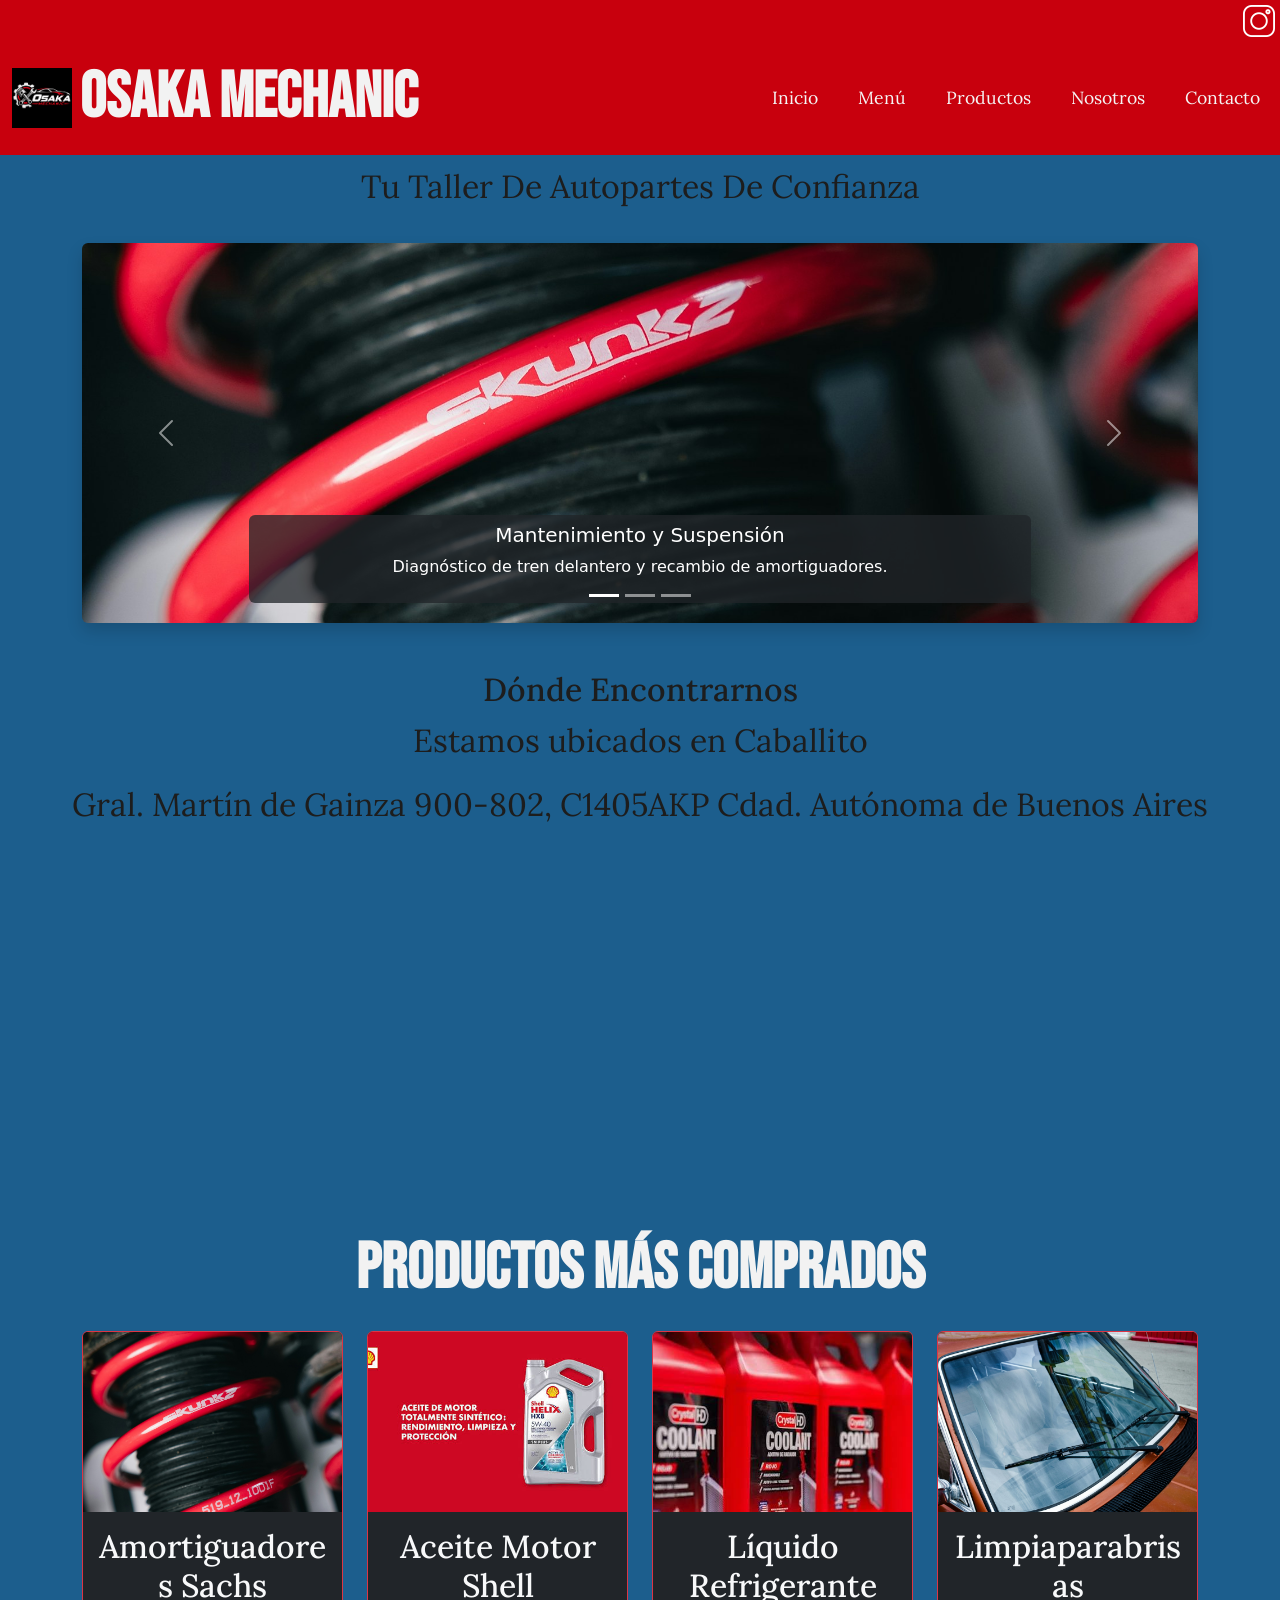
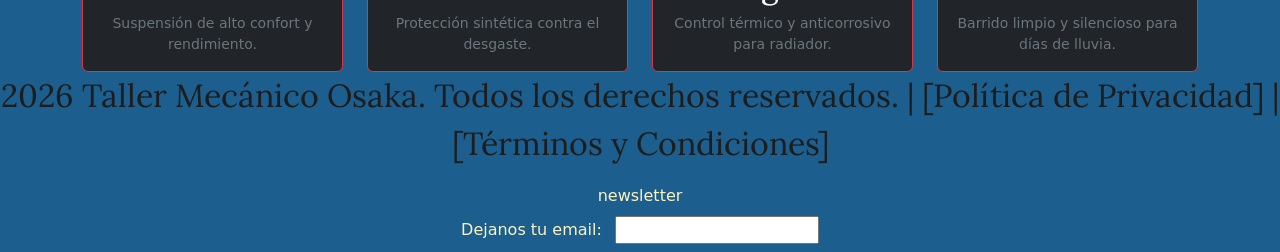
<file: index.html>
<!DOCTYPE html>
<html lang="es">
<head>
    <meta charset="UTF-8">
    <meta name="viewport" content="width=device-width, initial-scale=1.0">
    <meta name="description" content="Taller mecánico Osaka: mantenimiento, diagnóstico y reparación integral. Encontrá repuestos, aceites y herramientas automotrices al mejor precio.">
    <link rel="preconnect" href="https://fonts.googleapis.com">
    <link rel="preconnect" href="https://fonts.gstatic.com" crossorigin>
    <link href="https://fonts.googleapis.com/css2?family=Bebas+Neue&family=Lora:ital,wght@0,400..700;1,400..700&display=swap" rel="stylesheet">
    <link rel="shortcut icon" href="./assets/japon.png" type="image/x-icon">
    <link href="https://cdn.jsdelivr.net/npm/bootstrap@5.3.3/dist/css/bootstrap.min.css" rel="stylesheet" integrity="sha384-QWTKZyjpPEjISv5WaRU9OFeRpok6YctnYmDr5pNlyT2bRjXh0JMhjY6hW+ALEwIH" crossorigin="anonymous">
    <link rel="stylesheet" href="./styles/styles.css">
    <title>Taller Mecánico Osaka | Inicio</title>
</head>
<body class="body">
    <div class="fondorojo centradoinstagram">
        <a href="https://www.instagram.com/osakaracingparts/?hl=es" target="_blank" rel="noopener noreferrer" aria-label="Seguinos en Instagram Osaka Racing Parts">
            <img src="./assets/instagram.png" alt="Logo de Instagram Osaka Racing Parts">
        </a>
    </div>
    <header class="header1">
        <nav class="navbar navbar-expand-lg navbar-dark w-100">
            <div class="container-fluid">
                <a class="navbar-brand d-flex align-items-center gap-2" href="#">
                    <img src="./assets/logo.png" alt="Logo oficial de Osaka Mechanic">
                    <h1 class="fondorojo styleandcolorandtypographimain m-0">Osaka Mechanic</h1>
                </a>
                <button 
                    class="navbar-toggler" 
                    type="button" 
                    data-bs-toggle="collapse" 
                    data-bs-target="#menuOsaka" 
                    aria-controls="menuOsaka" 
                    aria-expanded="false" 
                    aria-label="Abrir navegación">
                    <span class="navbar-toggler-icon"></span>
                </button>
                <div class="collapse navbar-collapse" id="menuOsaka">
                    <ul class="navbar-nav ms-auto mb-2 mb-lg-0 ulconf">
                        <li class="nav-item">
                            <a href="#" class="nav-link liconfig active" aria-current="page">Inicio</a>
                        </li>
                        <li class="nav-item">
                            <a href="./pages/menu.html" class="nav-link liconfig">Menú</a>
                        </li>
                        <li class="nav-item">
                            <a href="./pages/productos.html" class="nav-link liconfig">Productos</a>
                        </li>
                        <li class="nav-item">
                            <a href="./pages/nosotros.html" class="nav-link liconfig">Nosotros</a>
                        </li>
                        <li class="nav-item">
                            <a href="./pages/contactos.html" class="nav-link liconfig">Contacto</a>
                        </li>
                    </ul>
                </div>
            </div>
        </nav>
    </header>
    <p class="stylenavp text-center py-2">Tu Taller De Autopartes De Confianza</p> 
    <main>
        <section class="container my-4">
            <div id="carruselPromociones" class="carousel slide" data-bs-ride="carousel">
                <div class="carousel-indicators">
                    <button type="button" data-bs-target="#carruselPromociones" data-bs-slide-to="0" class="active" aria-current="true" aria-label="Slide 1"></button>
                    <button type="button" data-bs-target="#carruselPromociones" data-bs-slide-to="1" aria-label="Slide 2"></button>
                    <button type="button" data-bs-target="#carruselPromociones" data-bs-slide-to="2" aria-label="Slide 3"></button>
                </div>
                <div class="carousel-inner rounded shadow">
                    <div class="carousel-item active">
                        <img src="./assets/amortiguador.jpg" class="d-block w-100 carrusel-img" alt="Servicio de suspensión y amortiguadores">
                        <div class="carousel-caption d-none d-md-block bg-dark bg-opacity-75 rounded p-2">
                            <h5>Mantenimiento y Suspensión</h5>
                            <p>Diagnóstico de tren delantero y recambio de amortiguadores.</p>
                        </div>
                    </div>
                    <div class="carousel-item">
                        <img src="./assets/aceite.jpg" class="d-block w-100 carrusel-img" alt="Lubricantes y aceites de motor">
                        <div class="carousel-caption d-none d-md-block bg-dark bg-opacity-75 rounded p-2">
                            <h5>Cambio de Aceite y Filtros</h5>
                            <p>Lubricantes sintéticos de primera línea para el cuidado de tu motor.</p>
                        </div>
                    </div>
                    <div class="carousel-item">
                        <img src="./assets/refrigerante.jpg" class="d-block w-100 carrusel-img" alt="Revisión de sistema de refrigeración">
                        <div class="carousel-caption d-none d-md-block bg-dark bg-opacity-75 rounded p-2">
                            <h5>Refrigeración Integral</h5>
                            <p>Fluidos y termostatos para mantener la temperatura ideal del motor.</p>
                        </div>
                    </div>
                </div>
                <button class="carousel-control-prev" type="button" data-bs-target="#carruselPromociones" data-bs-slide="prev">
                    <span class="carousel-control-prev-icon" aria-hidden="true"></span>
                    <span class="visually-hidden">Anterior</span>
                </button>
                <button class="carousel-control-next" type="button" data-bs-target="#carruselPromociones" data-bs-slide="next">
                    <span class="carousel-control-next-icon" aria-hidden="true"></span>
                    <span class="visually-hidden">Siguiente</span>
                </button>
            </div>
        </section>
        <section class="my-5 text-center">
            <h2 class="stylenavp">Dónde Encontrarnos</h2>
            <p class="stylenavp">Estamos ubicados en Caballito</p>
            <p class="stylenavp">Gral. Martín de Gainza 900-802, C1405AKP Cdad. Autónoma de Buenos Aires</p>
            <div class="ratio ratio-16x9 mx-auto my-3 iframesize-container">
                <iframe src="https://www.google.com/maps/embed?pb=!1m18!1m12!1m3!1d3283.8967916960767!2d-58.448493123497475!3d-34.60677565765955!2m3!1f0!2f0!3f0!3m2!1i1024!2i768!4f13.1!3m3!1m2!1s0x95bcca126f536767%3A0xb35ec963e6e872c5!2sGral.%20Mart%C3%ADn%20de%20Gainza%20802%2C%20C1405AKP%20Cdad.%20Aut%C3%B3noma%20de%20Buenos%20Aires!5e0!3m2!1ses!2sar!4v1758064432130!5m2!1ses!2sar" allowfullscreen="" loading="lazy" referrerpolicy="no-referrer-when-downgrade" title="Mapa de ubicación de Osaka Mechanic"></iframe>
            </div>
        </section>
            <div class="container">
                <h2 class="styleandcolorandtypographimain text-center mb-4">Productos Más Comprados</h2>
                <div class="row row-cols-1 row-cols-sm-2 row-cols-lg-4 g-4 justify-content-center">
                    <div class="col">
                        <article class="card h-100 bg-dark text-light border-danger">
                            <img src="./assets/amortiguador.jpg" class="card-img-top imagen-producto-card" alt="Juego de amortiguadores delanteros marca Sachs">
                            <div class="card-body d-flex flex-column justify-content-between text-center">
                                <h3 class="h5 card-title stylenavp text-light">Amortiguadores Sachs</h3>
                                <p class="card-text text-secondary small">Suspensión de alto confort y rendimiento.</p>
                            </div>
                        </article>
                    </div>
                    <div class="col">
                        <article class="card h-100 bg-dark text-light border-danger">
                            <img src="./assets/aceite.jpg" class="card-img-top imagen-producto-card" alt="Aceite lubricante para motor Shell Helix">
                            <div class="card-body d-flex flex-column justify-content-between text-center">
                                <h3 class="h5 card-title stylenavp text-light">Aceite Motor Shell</h3>
                                <p class="card-text text-secondary small">Protección sintética contra el desgaste.</p>
                            </div>
                        </article>
                    </div>
                    <div class="col">
                        <article class="card h-100 bg-dark text-light border-danger">
                            <img src="./assets/refrigerante.jpg" class="card-img-top imagen-producto-card" alt="Líquido refrigerante y anticongelante para radiador">
                            <div class="card-body d-flex flex-column justify-content-between text-center">
                                <h3 class="h5 card-title stylenavp text-light">Líquido Refrigerante</h3>
                                <p class="card-text text-secondary small">Control térmico y anticorrosivo para radiador.</p>
                            </div>
                        </article>
                    </div>
                    <div class="col">
                        <article class="card h-100 bg-dark text-light border-danger">
                            <img src="./assets/limpia parabrisa.jpg" class="card-img-top imagen-producto-card" alt="Escobillas limpiaparabrisas universales">
                            <div class="card-body d-flex flex-column justify-content-between text-center">
                                <h3 class="h5 card-title stylenavp text-light">Limpiaparabrisas</h3>
                                <p class="card-text text-secondary small">Barrido limpio y silencioso para días de lluvia.</p>
                            </div>
                        </article>
                    </div>
                </div>
            </div>
        </section>
    </main>
    <footer>  
        <p class="stylenavp">2026 Taller Mecánico Osaka. Todos los derechos reservados. | [Política de Privacidad] | [Términos y Condiciones]</p>
        <div class="stylenewslater text-center">newsletter</div>
        <form action="" class="text-center my-2">
            <label for="emailnewsletter" class="stylenewslater me-2">Dejanos tu email:</label>
            <input type="email" name="email" id="emailnewsletter">
        </form>
    </footer>
    <script src="https://cdn.jsdelivr.net/npm/bootstrap@5.3.3/dist/js/bootstrap.bundle.min.js" integrity="sha384-YvpcrYf0tY3lHB60NNkmXc5s9fDVZLESaAA55NDzOxhy9GkcIdslK1eN7N6jIeHz" crossorigin="anonymous"></script>
</body>
</html>
</file>
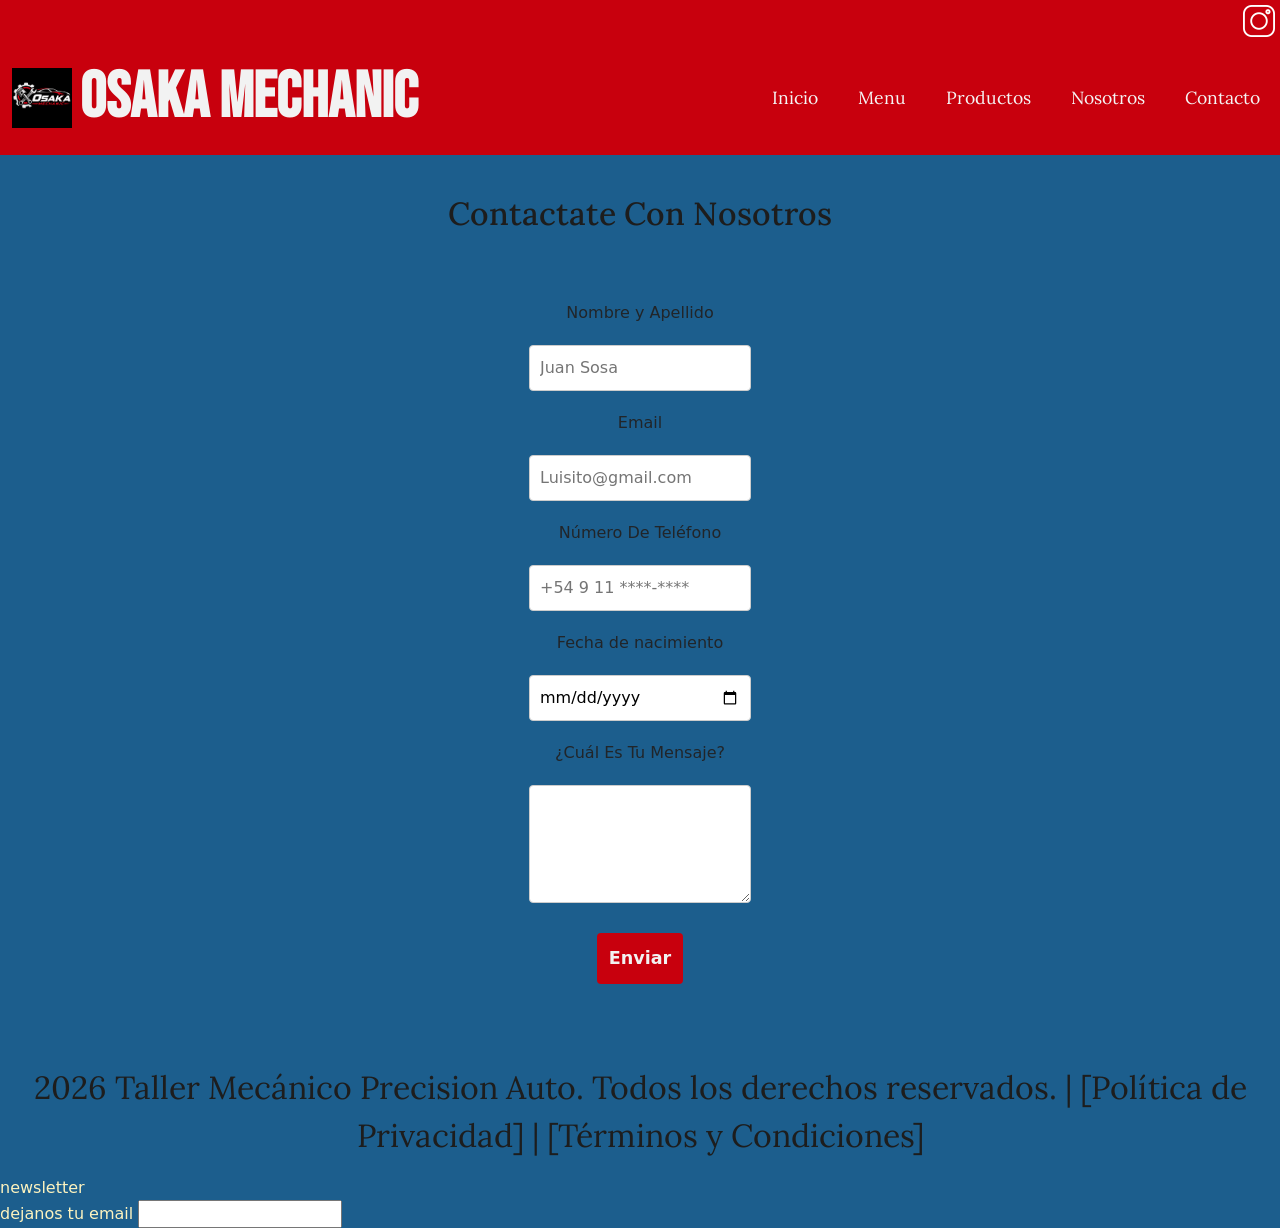
<file: pages/conctactos.html>
<!DOCTYPE html>
<html lang="es">
<head>
    <meta charset="UTF-8">
    <meta name="viewport" content="width=device-width, initial-scale=1.0">
    <link rel="preconnect" href="https://fonts.googleapis.com">
<link rel="preconnect" href="https://fonts.gstatic.com" crossorigin>
<link href="https://fonts.googleapis.com/css2?family=Bebas+Neue&display=swap" rel="stylesheet">
<link rel="preconnect" href="https://fonts.googleapis.com">
<link rel="preconnect" href="https://fonts.gstatic.com" crossorigin>
<link href="https://fonts.googleapis.com/css2?family=Bebas+Neue&family=Lora:ital,wght@0,400..700;1,400..700&display=swap" rel="stylesheet">
<link rel="shortcut icon" href="../assets/japon.png" type="image/x-icon">
<link href="https://cdn.jsdelivr.net/npm/bootstrap@5.3.8/dist/css/bootstrap.min.css" rel="stylesheet" integrity="sha384-sRIl4kxILFvY47J16cr9ZwB07vP4J8+LH7qKQnuqkuIAvNWLzeN8tE5YBujZqJLB" crossorigin="anonymous">
    <link rel="stylesheet" href="../styles/styles.css">
    <title>Taller_Mecanico_Osaka | contacto</title>
</head>
<body class="body">

        <div class="fondorojo centradoinstagram">
            <a href="https://www.instagram.com/osakaracingparts/?hl=es" target="_blank"><img src="../assets/instagram.png" alt="logo de instagram"></a>
        </div>

    <header class="header1">
  <nav class="navbar navbar-expand-lg navbar-dark w-100">
    <div class="container-fluid">
      <a class="navbar-brand d-flex align-items-center gap-2" href="#">
        <img src="../assets/logo.png" alt="Logo de Osaka Mechanic">
        <h1 class="fondorojo styleandcolorandtypographimain m-0">Osaka Mechanic</h1>
      </a>
      <button 
        class="navbar-toggler" 
        type="button" 
        data-bs-toggle="collapse" 
        data-bs-target="#menuOsaka" 
        aria-controls="menuOsaka" 
        aria-expanded="false" 
        aria-label="Abrir navegacion">
        <span class="navbar-toggler-icon"></span>
      </button>
      <div class="collapse navbar-collapse" id="menuOsaka">
        <ul class="navbar-nav ms-auto mb-2 mb-lg-0 ulconf">
          <li class="nav-item">
            <a href="../index.html" class="nav-link liconfig">Inicio</a>
          </li>
          <li class="nav-item">
            <a href="./menu.html" class="nav-link liconfig">Menu</a>
          </li>
          <li class="nav-item">
            <a href="./productos.html" class="nav-link liconfig">Productos</a>
          </li>
          <li class="nav-item">
            <a href="./nosotros.html" class="nav-link liconfig">Nosotros</a>
          </li>
          <li class="nav-item">
            <a href="./conctactos.html" class="nav-link liconfig">Contacto</a>
          </li>
        </ul>
        </div>
        </div>
        </nav>
        </header>
    <main>
    <section class="contacto-seccion">
        <h2 class="stylenavp">Contactate Con Nosotros</h2>

        <form action="" class="formulario-contacto">
            <label for="nombre" class="contactos">Nombre y Apellido</label>
            <input type="text" id="nombre" placeholder="Juan Sosa" class="campo-input">
            <label for="email" class="contactos">Email</label>
            <input type="email" id="email" placeholder="Luisito@gmail.com" class="campo-input">
            <label for="telefono" class="contactos">Número De Teléfono</label>
            <input type="tel" id="telefono" placeholder="+54 9 11 ****-****" class="campo-input">
            <label for="fecha" class="contactos">Fecha de nacimiento</label>
            <input type="date" id="fecha" class="campo-input">
            <label for="mensaje" class="contactos">¿Cuál Es Tu Mensaje?</label>
            <textarea id="mensaje" rows="4" class="campo-input"></textarea>
            <input type="submit" value="Enviar" class="boton-enviar">
        </form>
    </section>
</main>
    <footer>  
        <p class="stylenavp">2026 Taller Mecánico Precision Auto. Todos los derechos reservados. | [Política de Privacidad] | [Términos y Condiciones]</p>
        <div class="stylenewslater">newsletter</div>
        <form action="">
            <label for="emailnewsletter" class="stylenewslater">dejanos tu email</label>
            <input type="email" name="" id="emailnewsletter">
            </form>
    </footer>
    <script src="https://cdn.jsdelivr.net/npm/bootstrap@5.3.8/dist/js/bootstrap.bundle.min.js" integrity="sha384-FKyoEForCGlyvwx9Hj09JcYn3nv7wiPVlz7YYwJrWVcXK/BmnVDxM+D2scQbITxI" crossorigin="anonymous"></script>
</body>
</html>
</file>
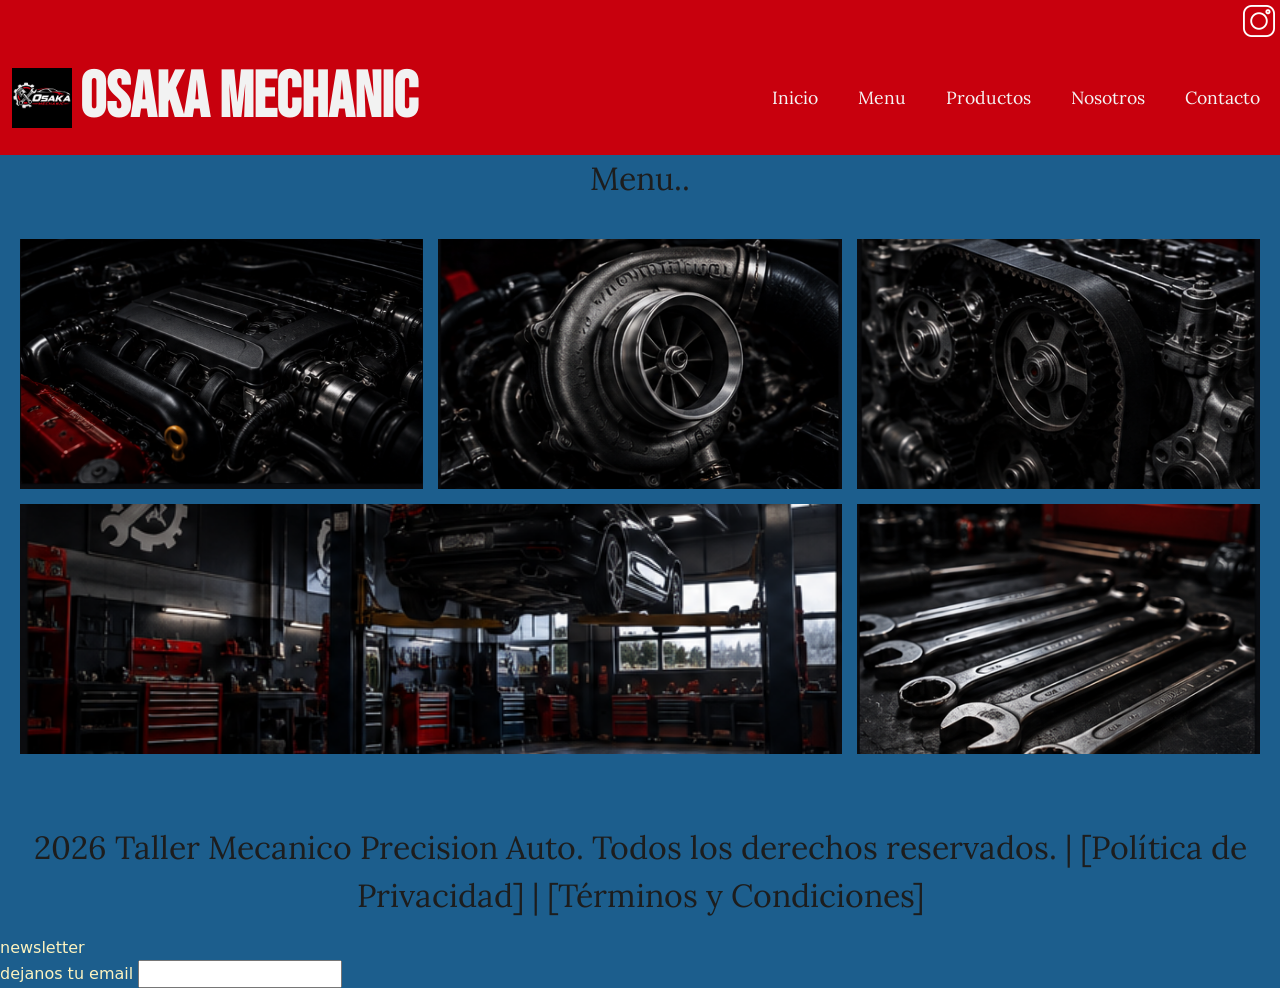
<file: pages/menu.html>
<!DOCTYPE html>
<html lang="es">
<head>
    <meta charset="UTF-8">
    <meta name="viewport" content="width=device-width, initial-scale=1.0">
    <link rel="preconnect" href="https://fonts.googleapis.com">
<link rel="preconnect" href="https://fonts.gstatic.com" crossorigin>
<link href="https://fonts.googleapis.com/css2?family=Bebas+Neue&display=swap" rel="stylesheet">
<link rel="preconnect" href="https://fonts.googleapis.com">
<link rel="preconnect" href="https://fonts.gstatic.com" crossorigin>
<link href="https://fonts.googleapis.com/css2?family=Bebas+Neue&family=Lora:ital,wght@0,400..700;1,400..700&display=swap" rel="stylesheet">
<link rel="shortcut icon" href="../assets/japon.png" type="image/x-icon">
<link href="https://cdn.jsdelivr.net/npm/bootstrap@5.3.8/dist/css/bootstrap.min.css" rel="stylesheet" integrity="sha384-sRIl4kxILFvY47J16cr9ZwB07vP4J8+LH7qKQnuqkuIAvNWLzeN8tE5YBujZqJLB" crossorigin="anonymous">
    <link rel="stylesheet" href="../styles/styles.css">
    <title>Taller_Mecanico_Osaka | Menu</title>
</head>
<body class="body">

        <div class="fondorojo centradoinstagram">
            <a href="https://www.instagram.com/osakaracingparts/?hl=es" target="_blank"><img src="../assets/instagram.png" alt="logo de instagram"></a>
        </div>

    <header class="header1">
  <nav class="navbar navbar-expand-lg navbar-dark w-100">
    <div class="container-fluid">
      <a class="navbar-brand d-flex align-items-center gap-2" href="#">
        <img src="../assets/logo.png" alt="Logo de Osaka Mechanic">
        <h1 class="fondorojo styleandcolorandtypographimain m-0">Osaka Mechanic</h1>
      </a>
      <button 
        class="navbar-toggler" 
        type="button" 
        data-bs-toggle="collapse" 
        data-bs-target="#menuOsaka" 
        aria-controls="menuOsaka" 
        aria-expanded="false" 
        aria-label="Abrir navegación"
      >
        <span class="navbar-toggler-icon"></span>
      </button>
      <div class="collapse navbar-collapse" id="menuOsaka">
        <ul class="navbar-nav ms-auto mb-2 mb-lg-0 ulconf">
          <li class="nav-item">
            <a href="../index.html" class="nav-link liconfig">Inicio</a>
          </li>
          <li class="nav-item">
            <a href="./menu.html" class="nav-link liconfig">Menu</a>
          </li>
          <li class="nav-item">
            <a href="./productos.html" class="nav-link liconfig">Productos</a>
          </li>
          <li class="nav-item">
            <a href="./nosotros.html" class="nav-link liconfig">Nosotros</a>
          </li>
          <li class="nav-item">
            <a href="./conctactos.html" class="nav-link liconfig">Contacto</a>
          </li>
        </ul>
      </div>
    </div>
  </nav>
</header>
    <main>

        <p class="centradoytipografias">Menu..</p>
        
        <div class="contenedor">
            <div class="item item-uno"></div>
            <div class="item item-dos"></div>
            <div class="item item-tres"></div>
            <div class="item item-cuatro"></div>
            <div class="item item-cinco"></div>
        </div>
    </main>
    <footer>  
    <p class="stylenavp">2026 Taller Mecanico Precision Auto. Todos los derechos reservados. | [Política de Privacidad] | [Términos y Condiciones]</p>
    <div class="stylenewslater">newsletter</div>
        <form action="">
            <label for="emailnewsletter" class="stylenewslater">dejanos tu email</label>
            <input type="email" name="" id="emailnewsletter">
        </form>
    </footer>
    <script src="https://cdn.jsdelivr.net/npm/bootstrap@5.3.8/dist/js/bootstrap.bundle.min.js" integrity="sha384-FKyoEForCGlyvwx9Hj09JcYn3nv7wiPVlz7YYwJrWVcXK/BmnVDxM+D2scQbITxI" crossorigin="anonymous"></script>
</body>
</html>
</file>
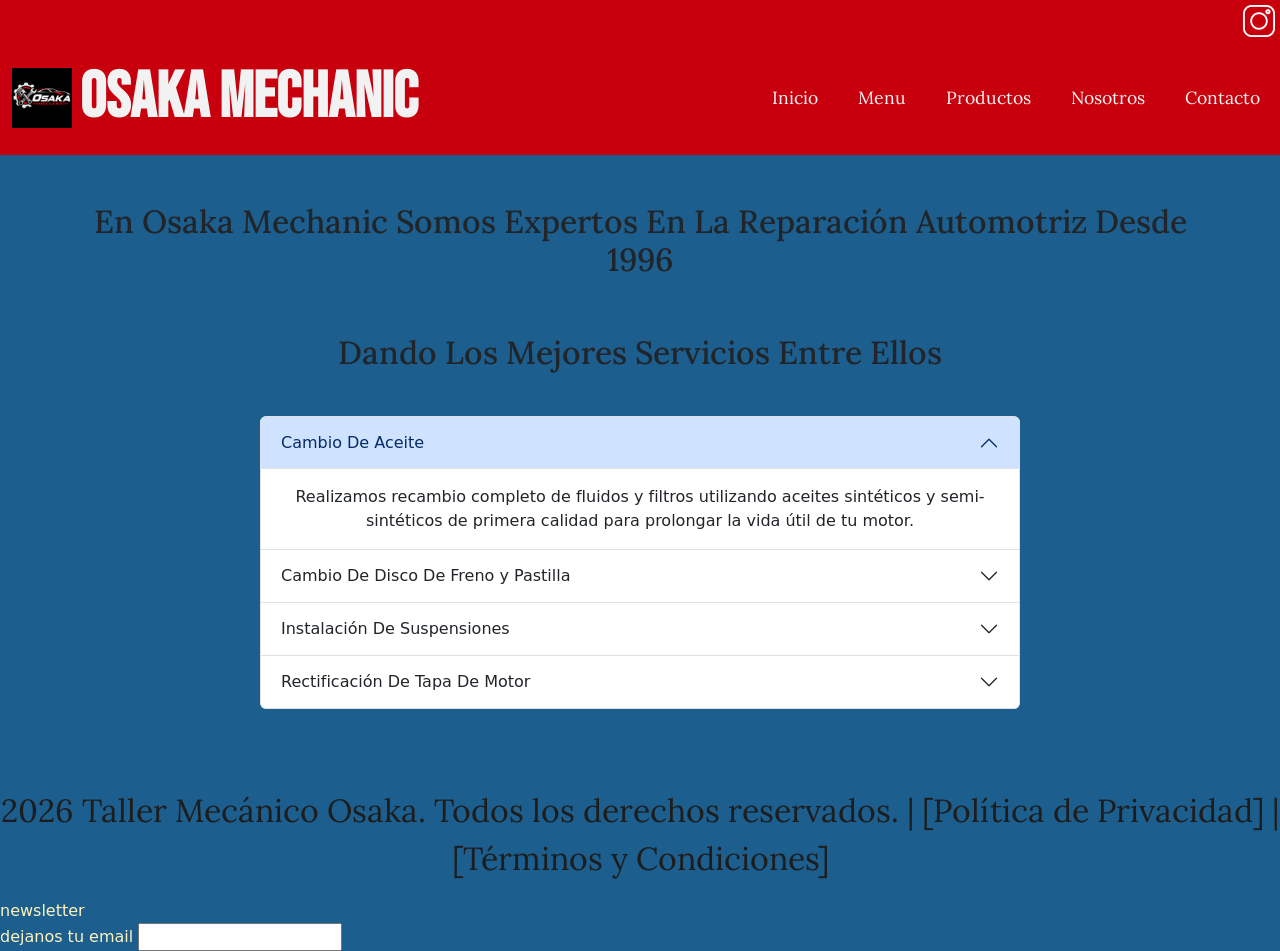
<file: pages/nosotros.html>
<!DOCTYPE html>
<html lang="es">
<head>
    <meta charset="UTF-8">
    <meta name="viewport" content="width=device-width, initial-scale=1.0">
    <link rel="preconnect" href="https://fonts.googleapis.com">
    <link rel="preconnect" href="https://fonts.gstatic.com" crossorigin>
    <link href="https://fonts.googleapis.com/css2?family=Bebas+Neue&family=Lora:ital,wght@0,400..700;1,400..700&display=swap" rel="stylesheet">
    <link rel="shortcut icon" href="../assets/japon.png" type="image/x-icon">
    <link href="https://cdn.jsdelivr.net/npm/bootstrap@5.3.8/dist/css/bootstrap.min.css" rel="stylesheet" integrity="sha384-sRIl4kxILFvY47J16cr9ZwB07vP4J8+LH7qKQnuqkuIAvNWLzeN8tE5YBujZqJLB" crossorigin="anonymous">
    <link rel="stylesheet" href="../styles/styles.css">
    <title>Taller Mecánico Osaka | Nosotros</title>
</head>
<body class="body">
    <div class="fondorojo centradoinstagram">
        <a href="https://www.instagram.com/osakaracingparts/?hl=es" target="_blank" rel="noopener noreferrer" aria-label="Seguinos en Instagram Osaka Racing Parts">
            <img src="../assets/instagram.png" alt="Acceso al perfil de Instagram de Osaka Racing Parts">
        </a>
    </div>
    <header class="header1">
        <nav class="navbar navbar-expand-lg navbar-dark w-100">
            <div class="container-fluid">
                <a class="navbar-brand d-flex align-items-center gap-2" href="#">
                    <img src="../assets/logo.png" alt="Logo oficial de Osaka Mechanic">
                    <h1 class="fondorojo styleandcolorandtypographimain m-0">Osaka Mechanic</h1>
                </a>
                <button 
                    class="navbar-toggler" 
                    type="button" 
                    data-bs-toggle="collapse" 
                    data-bs-target="#menuOsaka" 
                    aria-controls="menuOsaka" 
                    aria-expanded="false" 
                    aria-label="Abrir navegacion">
                    <span class="navbar-toggler-icon"></span>
                </button>
                <div class="collapse navbar-collapse" id="menuOsaka">
                    <ul class="navbar-nav ms-auto mb-2 mb-lg-0 ulconf">
                        <li class="nav-item">
                            <a href="../index.html" class="nav-link liconfig">Inicio</a>
                        </li>
                        <li class="nav-item">
                            <a href="./menu.html" class="nav-link liconfig">Menu</a>
                        </li>
                        <li class="nav-item">
                            <a href="./productos.html" class="nav-link liconfig">Productos</a>
                        </li>
                        <li class="nav-item">
                            <a href="./nosotros.html" class="nav-link liconfig active" aria-current="page">Nosotros</a>
                        </li>
                        <li class="nav-item">
                            <a href="./contactos.html" class="nav-link liconfig">Contacto</a>
                        </li>
                    </ul>
                </div>
            </div>
        </nav>
    </header>
    <main class="container my-5">
        <h2 class="tipografiayescala text-center mb-4">En Osaka Mechanic Somos Expertos En La Reparación Automotriz Desde 1996</h2>
        <!-- Componente interactivo de Bootstrap: Accordion -->
        <section class="servicios-seccion mx-auto" style="max-width: 800px;">
            <h3 class="tipografiayescala text-center mb-4">Dando Los Mejores Servicios Entre Ellos</h3>
            <div class="accordion w-100" id="accordionServicios">
                <!-- Servicio 1 -->
                <div class="accordion-item">
                    <h4 class="accordion-header" id="headingUno">
                        <button class="accordion-button" type="button" data-bs-toggle="collapse" data-bs-target="#collapseUno" aria-expanded="true" aria-controls="collapseUno">
                            Cambio De Aceite
                        </button>
                    </h4>
                    <div id="collapseUno" class="accordion-collapse collapse show" aria-labelledby="headingUno" data-bs-parent="#accordionServicios">
                        <div class="accordion-body">
                            Realizamos recambio completo de fluidos y filtros utilizando aceites sintéticos y semi-sintéticos de primera calidad para prolongar la vida útil de tu motor.
                        </div>
                    </div>
                </div>
                <!-- Servicio 2 -->
                <div class="accordion-item">
                    <h4 class="accordion-header" id="headingDos">
                        <button class="accordion-button collapsed" type="button" data-bs-toggle="collapse" data-bs-target="#collapseDos" aria-expanded="false" aria-controls="collapseDos">
                            Cambio De Disco De Freno y Pastilla
                        </button>
                    </h4>
                    <div id="collapseDos" class="accordion-collapse collapse" aria-labelledby="headingDos" data-bs-parent="#accordionServicios">
                        <div class="accordion-body">
                            Inspección del sistema de frenado, rectificación de discos y colocación de pastillas de alto rendimiento para garantizar un frenado seguro.
                        </div>
                    </div>
                </div>
                <!-- Servicio 3 -->
                <div class="accordion-item">
                    <h4 class="accordion-header" id="headingTres">
                        <button class="accordion-button collapsed" type="button" data-bs-toggle="collapse" data-bs-target="#collapseTres" aria-expanded="false" aria-controls="collapseTres">
                            Instalación De Suspensiones
                        </button>
                    </h4>
                    <div id="collapseTres" class="accordion-collapse collapse" aria-labelledby="headingTres" data-bs-parent="#accordionServicios">
                        <div class="accordion-body">
                            Diagnóstico y recambio de amortiguadores, espirales y bujes, brindando mayor confort de marcha y estabilidad en ruta.
                        </div>
                    </div>
                </div>
                <!-- Servicio 4 -->
                <div class="accordion-item">
                    <h4 class="accordion-header" id="headingCuatro">
                        <button class="accordion-button collapsed" type="button" data-bs-toggle="collapse" data-bs-target="#collapseCuatro" aria-expanded="false" aria-controls="collapseCuatro">
                            Rectificación De Tapa De Motor
                        </button>
                    </h4>
                    <div id="collapseCuatro" class="accordion-collapse collapse" aria-labelledby="headingCuatro" data-bs-parent="#accordionServicios">
                        <div class="accordion-body">
                            Trabajo de precisión mecánica para motores recalentados o con pérdida de compresión, asegurando un sellado óptimo.
                        </div>
                    </div>
                </div>
            </div>
        </section>
    </main>
    <footer>  
        <p class="stylenavp">2026 Taller Mecánico Osaka. Todos los derechos reservados. | [Política de Privacidad] | [Términos y Condiciones]</p>
        <div class="stylenewslater">newsletter</div>
        <form action="">
            <label for="emailnewsletter" class="stylenewslater">dejanos tu email</label>
            <input type="email" name="" id="emailnewsletter">
        </form>
    </footer>
    <script src="https://cdn.jsdelivr.net/npm/bootstrap@5.3.8/dist/js/bootstrap.bundle.min.js" integrity="sha384-FKyoEForCGlyvwx9Hj09JcYn3nv7wiPVlz7YYwJrWVcXK/BmnVDxM+D2scQbITxI" crossorigin="anonymous"></script>
</body>
</html>
</file>
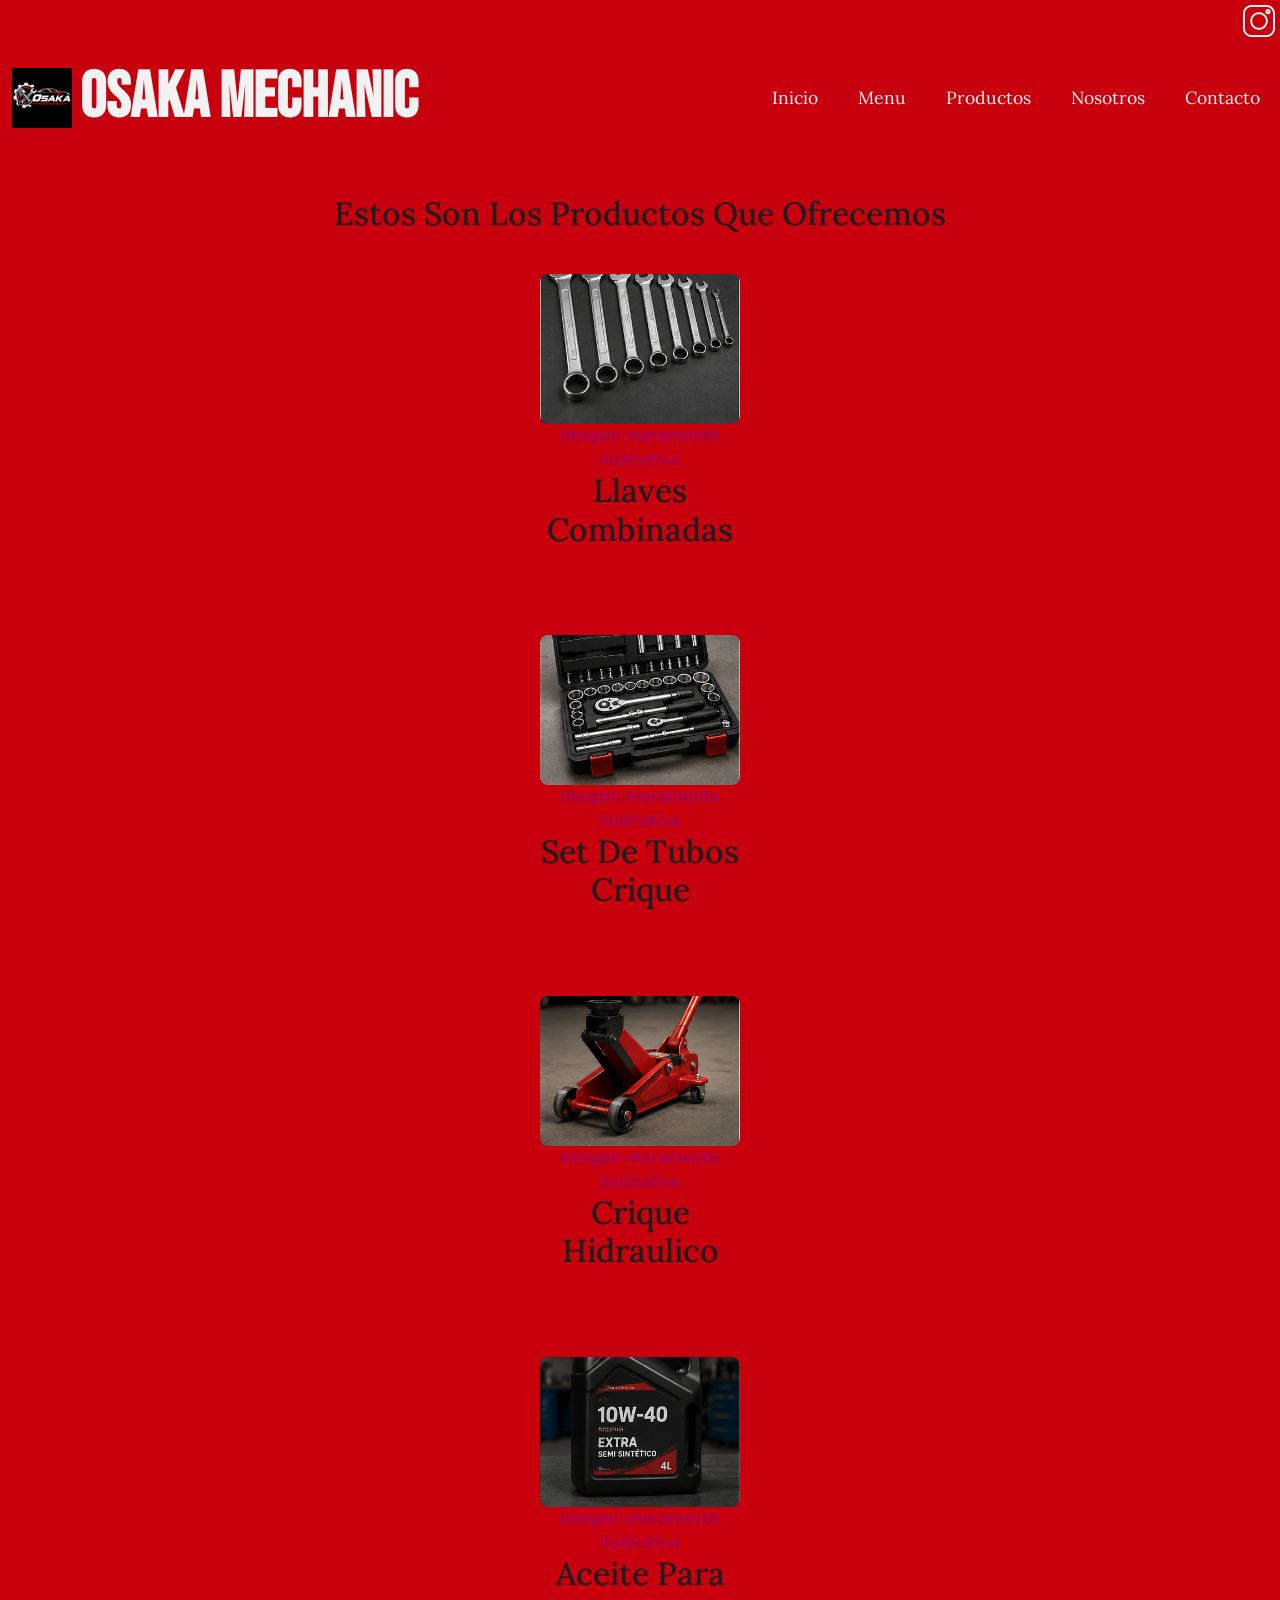
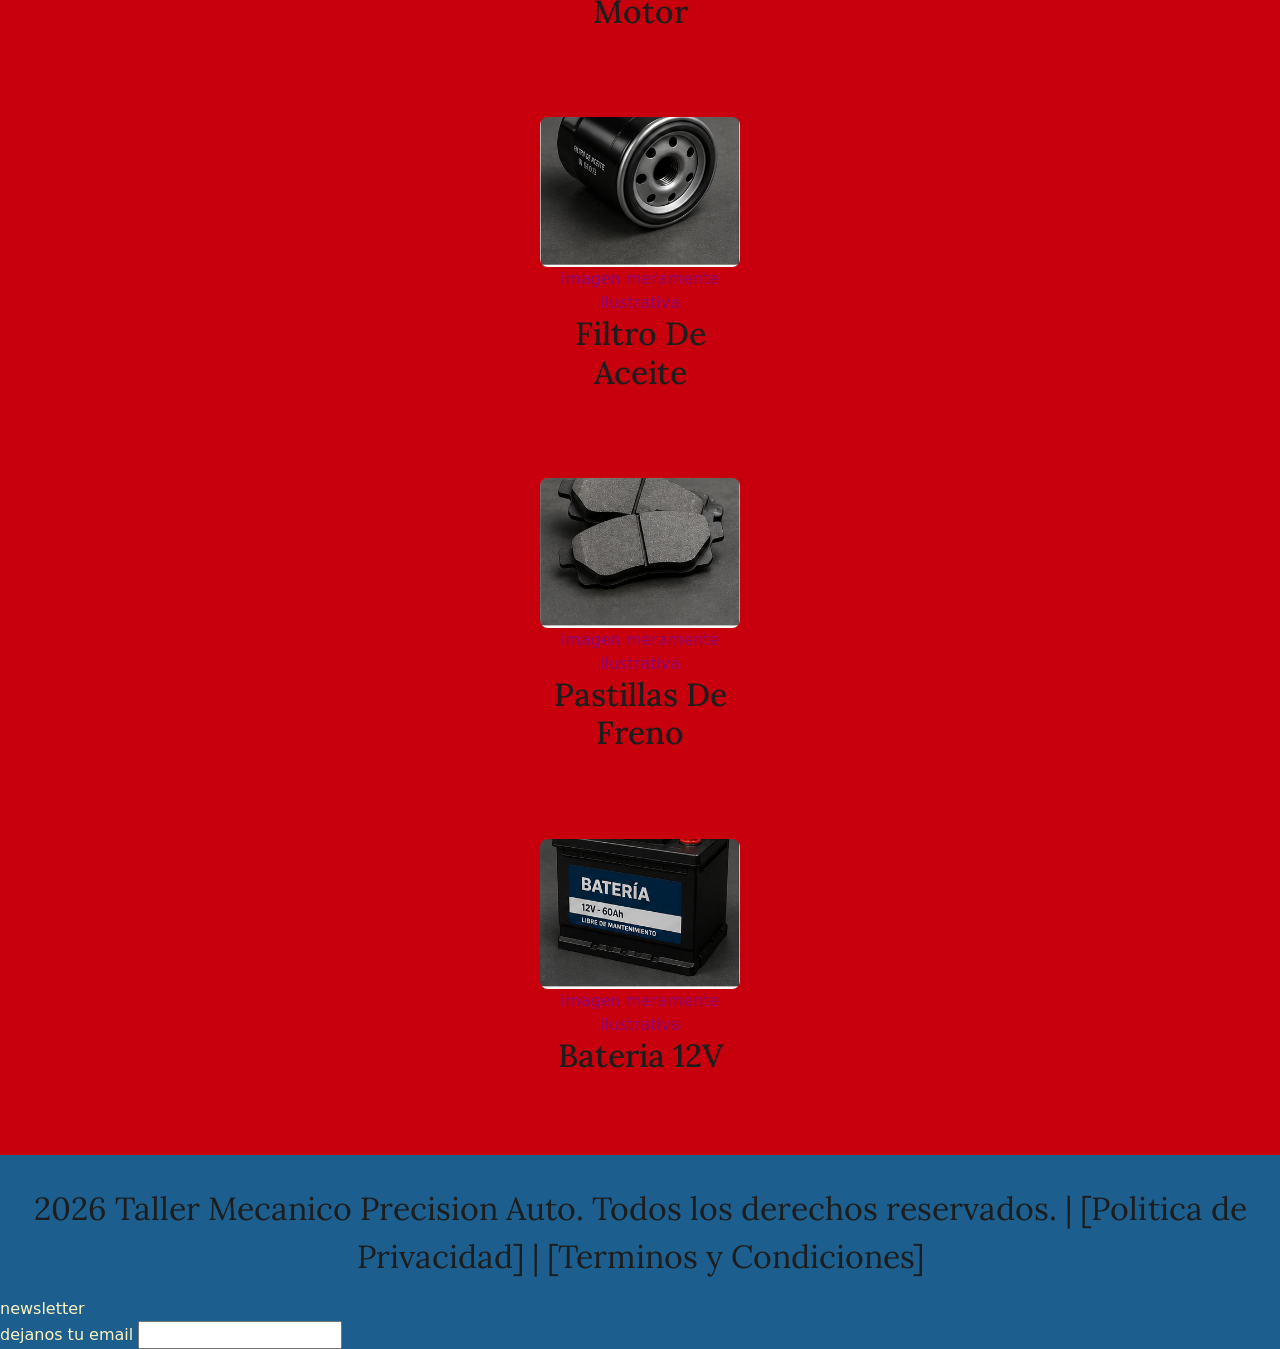
<file: pages/productos.html>
<!DOCTYPE html>
<html lang="es">
<head>
    <meta charset="UTF-8">
    <meta name="viewport" content="width=device-width, initial-scale=1.0">
<link rel="preconnect" href="https://fonts.googleapis.com">
<link rel="preconnect" href="https://fonts.gstatic.com" crossorigin>
<link href="https://fonts.googleapis.com/css2?family=Bebas+Neue&display=swap" rel="stylesheet">
<link rel="preconnect" href="https://fonts.googleapis.com">
<link rel="preconnect" href="https://fonts.gstatic.com" crossorigin>
<link href="https://fonts.googleapis.com/css2?family=Bebas+Neue&family=Lora:ital,wght@0,400..700;1,400..700&display=swap" rel="stylesheet">
<link rel="shortcut icon" href="../assets/japon.png" type="image/x-icon">
<link href="https://cdn.jsdelivr.net/npm/bootstrap@5.3.8/dist/css/bootstrap.min.css" rel="stylesheet" integrity="sha384-sRIl4kxILFvY47J16cr9ZwB07vP4J8+LH7qKQnuqkuIAvNWLzeN8tE5YBujZqJLB" crossorigin="anonymous">
    <link rel="stylesheet" href="../styles/styles.css">
    <title>Taller_Mecanico_Osaka | productos</title>
</head>

<body class="body"> 

        <div class="fondorojo centradoinstagram">
            <a href="https://www.instagram.com/osakaracingparts/?hl=es" target="_blank"><img src="../assets/instagram.png" alt="logo de instagram"></a>
        </div>

    <header class="header1">
  <nav class="navbar navbar-expand-lg navbar-dark w-100">
    <div class="container-fluid">
      <a class="navbar-brand d-flex align-items-center gap-2" href="#">
        <img src="../assets/logo.png" alt="Logo de Osaka Mechanic">
        <h1 class="fondorojo styleandcolorandtypographimain m-0">Osaka Mechanic</h1>
      </a>
      <button 
        class="navbar-toggler" 
        type="button" 
        data-bs-toggle="collapse" 
        data-bs-target="#menuOsaka" 
        aria-controls="menuOsaka" 
        aria-expanded="false" 
        aria-label="Abrir navegacion">
        <span class="navbar-toggler-icon"></span>
      </button>
      <div class="collapse navbar-collapse" id="menuOsaka">
        <ul class="navbar-nav ms-auto mb-2 mb-lg-0 ulconf">
          <li class="nav-item">
            <a href="../index.html" class="nav-link liconfig">Inicio</a>
          </li>
          <li class="nav-item">
            <a href="./menu.html" class="nav-link liconfig">Menu</a>
          </li>
          <li class="nav-item">
            <a href="./productos.html" class="nav-link liconfig">Productos</a>
          </li>
          <li class="nav-item">
            <a href="./nosotros.html" class="nav-link liconfig">Nosotros</a>
          </li>
          <li class="nav-item">
            <a href="./conctactos.html" class="nav-link liconfig">Contacto</a>
          </li>
        </ul>
        </div>
        </div>
        </nav>
        </header>
    <main>
    <section class="productos-seccion-index">
        <div>
            <h2 class="centradoytipografias">Estos Son Los Productos Que Ofrecemos</h2>
        </div>
        <div class="productos-contenedor-columna">
            <article class="producto-list">
                <figure class="centrarimagen">
                    <img src="../assets/01_llaves_combinadas(1).png" alt="set de llaves combinadas plateadas" class="imagen-producto">
                    <figcaption class="descripcionimagenes">imagen meramente ilustrativa</figcaption>
                    <h3 class="centradoytipografias">Llaves Combinadas</h3>
                </figure>
            </article>
            <article class="producto-list">
                <figure class="centrarimagen">
                    <img src="../assets/02_set_tubos_crique(1).png" alt="set de tubos crique" class="imagen-producto">
                    <figcaption class="descripcionimagenes">imagen meramente ilustrativa</figcaption>
                    <h3 class="centradoytipografias">Set De Tubos Crique</h3>
                </figure>
            </article>
            <article class="producto-list">
                <figure class="centrarimagen">
                    <img src="../assets/03_crique_hidraulico_2T(1).png" alt="crique hidraulico" class="imagen-producto">
                    <figcaption class="descripcionimagenes">imagen meramente ilustrativa</figcaption>
                    <h3 class="centradoytipografias">Crique Hidraulico</h3>
                </figure>
            </article>
            <article class="producto-list">
                <figure class="centrarimagen">
                    <img src="../assets/04_aceite_motor_10W40(1).png" alt="bidon de aceite de motor" class="imagen-producto">
                    <figcaption class="descripcionimagenes">imagen meramente ilustrativa</figcaption>
                    <h3 class="centradoytipografias">Aceite Para Motor</h3>
                </figure>
            </article>
            <article class="producto-list">
                <figure class="centrarimagen">
                    <img src="../assets/05_filtro_aceite(1).png" alt="filtro de aceite" class="imagen-producto">
                    <figcaption class="descripcionimagenes">imagen meramente ilustrativa</figcaption>
                    <h3 class="centradoytipografias">Filtro De Aceite</h3>
                </figure>
            </article>
            <article class="producto-list">
                <figure class="centrarimagen">
                    <img src="../assets/06_pastillas_freno(1).png" alt="pastillas de freno" class="imagen-producto">
                    <figcaption class="descripcionimagenes">imagen meramente ilustrativa</figcaption>
                    <h3 class="centradoytipografias">Pastillas De Freno</h3>
                </figure>
            </article>
            <article class="producto-list">
                <figure class="centrarimagen">
                    <img src="../assets/07_bateria_12V_60Ah(1).png" alt="bateria 12V" class="imagen-producto">
                    <figcaption class="descripcionimagenes">imagen meramente ilustrativa</figcaption>
                    <h3 class="centradoytipografias">Bateria 12V</h3>
                </figure>
            </article>
        </div>
    </section>
</main>
    <footer>  
        <p class="stylenavp">2026 Taller Mecanico Precision Auto. Todos los derechos reservados. | [Politica de Privacidad] | [Terminos y Condiciones]</p>
        <div class="stylenewslater">newsletter</div>
        <form action="">
            <label for="emailnewsletter" class="stylenewslater">dejanos tu email</label>
            <input type="email" name="" id="emailnewsletter">
            </form>
    </footer>
    <script src="https://cdn.jsdelivr.net/npm/bootstrap@5.3.8/dist/js/bootstrap.bundle.min.js" integrity="sha384-FKyoEForCGlyvwx9Hj09JcYn3nv7wiPVlz7YYwJrWVcXK/BmnVDxM+D2scQbITxI" crossorigin="anonymous"></script>
</body>
</html>
</file>
<file: styles/styles.css>
* {
    margin: 0px;
    padding: 0px;
    box-sizing: border-box;
}
.body {
    background-color: #1C5E8D;
}
/* Header*/
.fondorojo {
    background-color: #C8000D;
}
.centradoinstagram {
    text-align: right;
    padding: 5px;
}
.header1 {
    width: 100%;
    background-color: #C8000D;
    padding: 5px 0;
}
header img {
    width: 70px;               
    height: auto;
}
.styleandcolorandtypographimain {
    text-decoration: none;
    font-family: "Bebas Neue", sans-serif;
    font-size: 2.2rem;         
    font-weight: 800;
    color: #F2F2F2;
}
.ulconf {
    list-style: none;
    padding: 0;
    margin: 0;
    gap: 15px;
}
.liconfig {
    color: whitesmoke !important;
    text-decoration: none;
    font-family: "Lora", sans-serif;
    font-size: 1.1rem;
    transition: color 0.25s ease, transform 0.2s ease;
}
.liconfig:focus {
    color: #FDF3BF !important;
    outline: 2px dashed #FDF3BF;
    outline-offset: 4px;
}
.liconfig:active {
    color: #FFFFFF !important;
    transform: scale(0.96);
}
.liconfig:hover {
    color: #FDF3BF !important;
    transform: translateY(-2px);
}
.stylenavp {
    font-family: "Lora", sans-serif;
    color: #1D1D1D;
    font-size: 2rem;
    list-style: none;
    text-decoration: none;
    text-align: center;
}
.carrusel-img {
    height: 380px;
    object-fit: cover;
}
.iframesize-container {
    max-width: 600px;
}
.imagen-producto-card {
    height: 180px;
    object-fit: cover;
}
/* Secciones de Productos */
.productos-seccion-index {
    padding: 40px 20px;
    margin-bottom: 30px;
    background-color: #C8000D;
    text-align: center;
}
.productos-contenedor {
    display: flex;
    justify-content: center;
    flex-wrap: wrap;
    gap: 20px;
    margin-top: 20px;
    margin-bottom: 10px;
}
.producto-list {
    display: flex;
    flex-direction: column;
    align-items: center;
    width: 220px;
    padding: 16px;
    background-color: #C8000D;
    text-align: center;
}
.imagen-producto {
    width: 200px;
    height: 150px;
    object-fit: cover;
    border-radius: 8px;
}
.productos-contenedor-columna {
    display: flex;
    flex-direction: column;
    align-items: center;
    gap: 30px;
    margin-top: 25px;
}
.centrarimagen {
    text-align: center;
}
.centradoytipografias {
    font-family: "Lora", sans-serif;
    color: #1D1D1D;
    font-size: 2rem;
    text-align: center;
}
.tipografiayescala {
    font-family: "Lora", sans-serif;
    font-size: 2rem;
}
.descripcionimagenes {
    text-align: center;
    font-size: 1rem;
    color: #92006E;
}
.div-home {
    border-bottom: 2px solid #1D1D1D;
}
.contenedornav {
    display: flex;
    gap: 30px;
    justify-content: space-around;
}
.servicios-seccion {
    display: flex;
    flex-direction: column;
    align-items: center;
    gap: 20px;
    padding: 30px 20px;
    text-align: center;
}
.servicios-lista {
    display: flex;
    flex-direction: column;
    gap: 15px;
    list-style: none;
    padding: 0;
    width: 100%;
    max-width: 600px;
}
.listadeserviciosnosotros {
    font-family: "Lora", sans-serif;
    font-size: 1.5rem;
    text-align: center;
    background-color: #1D1D1D;
    color: #FDF3BF;
    padding: 15px 20px;
    border-radius: 8px;
}
.contacto-seccion {
    display: flex;
    flex-direction: column;
    align-items: center;
    padding: 40px 20px;
    gap: 20px;
}
.formulario-contacto {
    display: flex;
    flex-direction: column;
    align-items: center;
    padding: 40px 20px;
    gap: 20px;
}
.campo-input {
    padding: 10px;
    border-radius: 4px;
    border: 1px solid #ccc;
    font-size: 1rem;
    width: 100%;
}
.campo-input:focus {
    outline: none;
    border-color: #C8000D;
    box-shadow: 0 0 0 3px rgba(200, 0, 13, 0.25);
}
.boton-enviar {
    background-color: #C8000D;
    color: #F2F2F2;
    padding: 12px;
    border: none;
    border-radius: 4px;
    font-size: 1.1rem;
    font-weight: bold;
    cursor: pointer;
    margin-top: 10px;
    transition: background-color 0.25s ease, transform 0.15s ease, box-shadow 0.2s ease;
}
.boton-enviar:focus {
    outline: none;
    border-color: #FDF3BF;
    box-shadow: 0 0 0 3px rgba(253, 243, 191, 0.5);
}
.boton-enviar:hover {
    background-color: #a0000a;
    box-shadow: 0 4px 12px rgba(0, 0, 0, 0.35);
    transform: translateY(-2px);
}
.boton-enviar:active {
    background-color: #7a0007;
    transform: translateY(0) scale(0.98);
    box-shadow: 0 2px 6px rgba(0, 0, 0, 0.2);
}
/*footer*/
.stylenewslater {
    color: #FDF3BF;
}
.contenedor {
    display: grid;
    grid-template-columns: 1fr;
    grid-template-rows: repeat(5, 220px);
    gap: 15px;
    padding: 15px;
    margin-bottom: 40px;
    grid-template-areas: 
        "uno"
        "dos"
        "tres"
        "cuatro"
        "cinco";
}
.item-uno {
    background-color: #1D1D1D;
    color: snow;
    grid-area: uno;
    background-image: url(../assets/motor.png);
    background-repeat: no-repeat;
    background-size: cover;
    background-position: center;
}
.item-dos {
    background-color: #1D1D1D;
    color: snow;
    grid-area: dos;
    background-image: url(../assets/turbo.png);
    background-repeat: no-repeat;
    background-size: cover;
    background-position: center;
}
.item-tres {
    background-color: #1D1D1D;
    color: snow;
    grid-area: tres;
    background-image: url(../assets/distribucion.png);
    background-repeat: no-repeat;
    background-size: cover;
    background-position: center;
}
.item-cuatro {
    background-color: #1D1D1D;
    color: snow;
    grid-area: cuatro;
    background-image: url(../assets/taller.png);
    background-repeat: no-repeat;
    background-size: cover;
    background-position: center;
}
.item-cinco {
    background-color: #1D1D1D;
    color: snow;
    grid-area: cinco;
    background-image: url(../assets/herramientas.png);
    background-repeat: no-repeat;
    background-size: cover;
    background-position: center;
}
@media (min-width: 1024px) {
    .styleandcolorandtypographimain {
        font-size: 4rem;
    }
    .ulconf {
        font-size: 1.5rem;
        gap: 24px;
    }
    header img {
        width: 60px;
    }
    .contenedor {
        height: auto; 
        min-height: 450px; 
        grid-template-columns: repeat(3, 1fr);
        grid-template-rows: 250px 250px;
        gap: 15px;
        padding: 20px;
        margin-bottom: 50px;
        grid-template-areas: 
            "uno dos tres"
            "cuatro cuatro cinco";
    }
    .centrarimagen iframe {
        width: 100%;
        max-width: 700px;
        height: 400px;
        border: 0;
        border-radius: 8px;
        display: block;
    }
}
</file>
